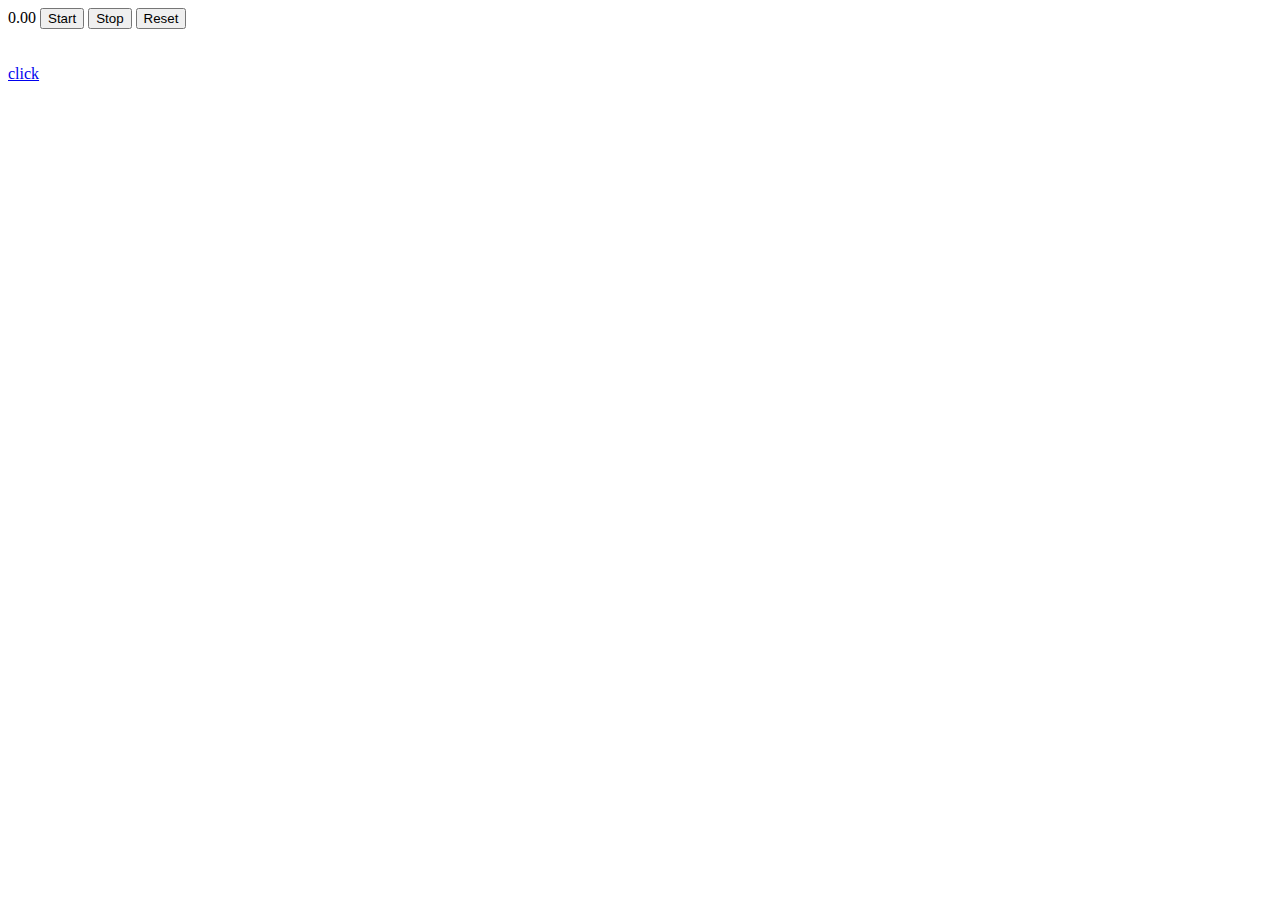
<file: index.html>
<html>

    <head>
    
    <script type="text/javascript">
	
		var i, timer, divide;
		i = 0;
		divide = 10;
		
		function start(){
			timer = self.setInterval("increment()",(1000/divide))
		}
		function increment(){
			i++;
			document.getElementById("timer_out").innerHTML = (i / divide)
		}
		function stop(){
		clearInterval(timer);
		timer = null;	
		}
		function reset(){
		stop();
		i = 0;	
		document.getElementById("timer_out").innerHTML = (i/divide);
		}
			
	</script>
        
    <body>
        
        <span id="timer_out">
        0.00
        </span>
    
        <button id="start_timer" onclick="start()">
        Start
        </button>

        <button id="stop_timer" onclick="stop()">
        Stop
        </button>
        
        <button id="reset_timer" onclick="reset()">
        Reset
        </button>

    </body>
    
    </head>

</html>


<br>
<br>
<br>
<a href="index copy.html">click</a>
</file>
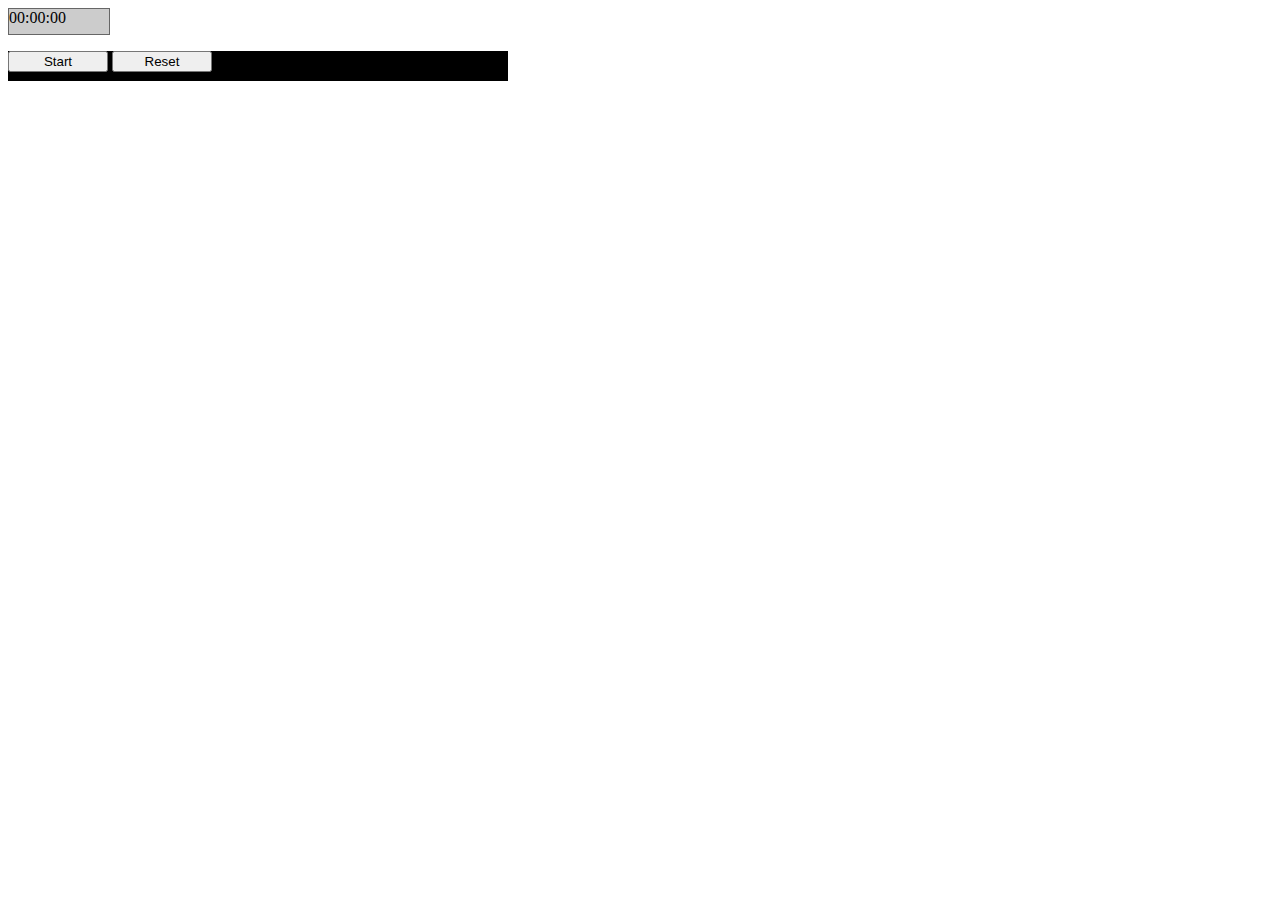
<file: index copy.html>
<html>

<head>

<script>

	var time = 0;
	var running = 0;
	
	function startPause(){
		if(running == 0) {
			running = 1;
			increment();
			document.getElementById("startPause").innerHTML = "Pause";
		}else{
			running = 0;
			document.getElementById("startPause").innerHTML = "Resume";
		}
	}
	
	function reset(){
		running = 0;
		time = 0;
		document.getElementById("startPause").innerHTML = "Start";
		document.getElementById("output").innerHTML = "00:00:00";
	}
	
	function increment(){
		if(running == 1){
			setTimeout(function(){
			time++;
			var mins = Math.floor(time/10/60);
			var secs = Math.floor(time/10);
			var tenths = time % 10;	
			
			if(mins < 10){
				mins = "0" + mins;
			}
			if(secs < 10){
				secs = "0" + secs;
			}
			
			document.getElementById("output").innerHTML = mins + ":" + secs + ":" + "0" + tenths;
			increment();
			}, 100);
		}
	}

</script>

<link href="default.css" rel="stylesheet" type="text/css">

</head>

<body>

	<p id="output">00:00:00</p>
    
    <div id="controls">
        
        <button id="startPause" onclick="startPause()">Start</button>
        
        <button onclick="reset()">Reset</button>
    
    </div>
    
</body>

</html>
</file>
<file: default.css>
@charset "UTF-8";
/* CSS Document */

#output{
	width:100px;
	height:25px;
	background-color:#ccc;
	border:1px solid #666;
}

#controls{
	width:500px;
	height:30px;
	background-color:#000;
}

button{
	width:100px;
}
</file>
